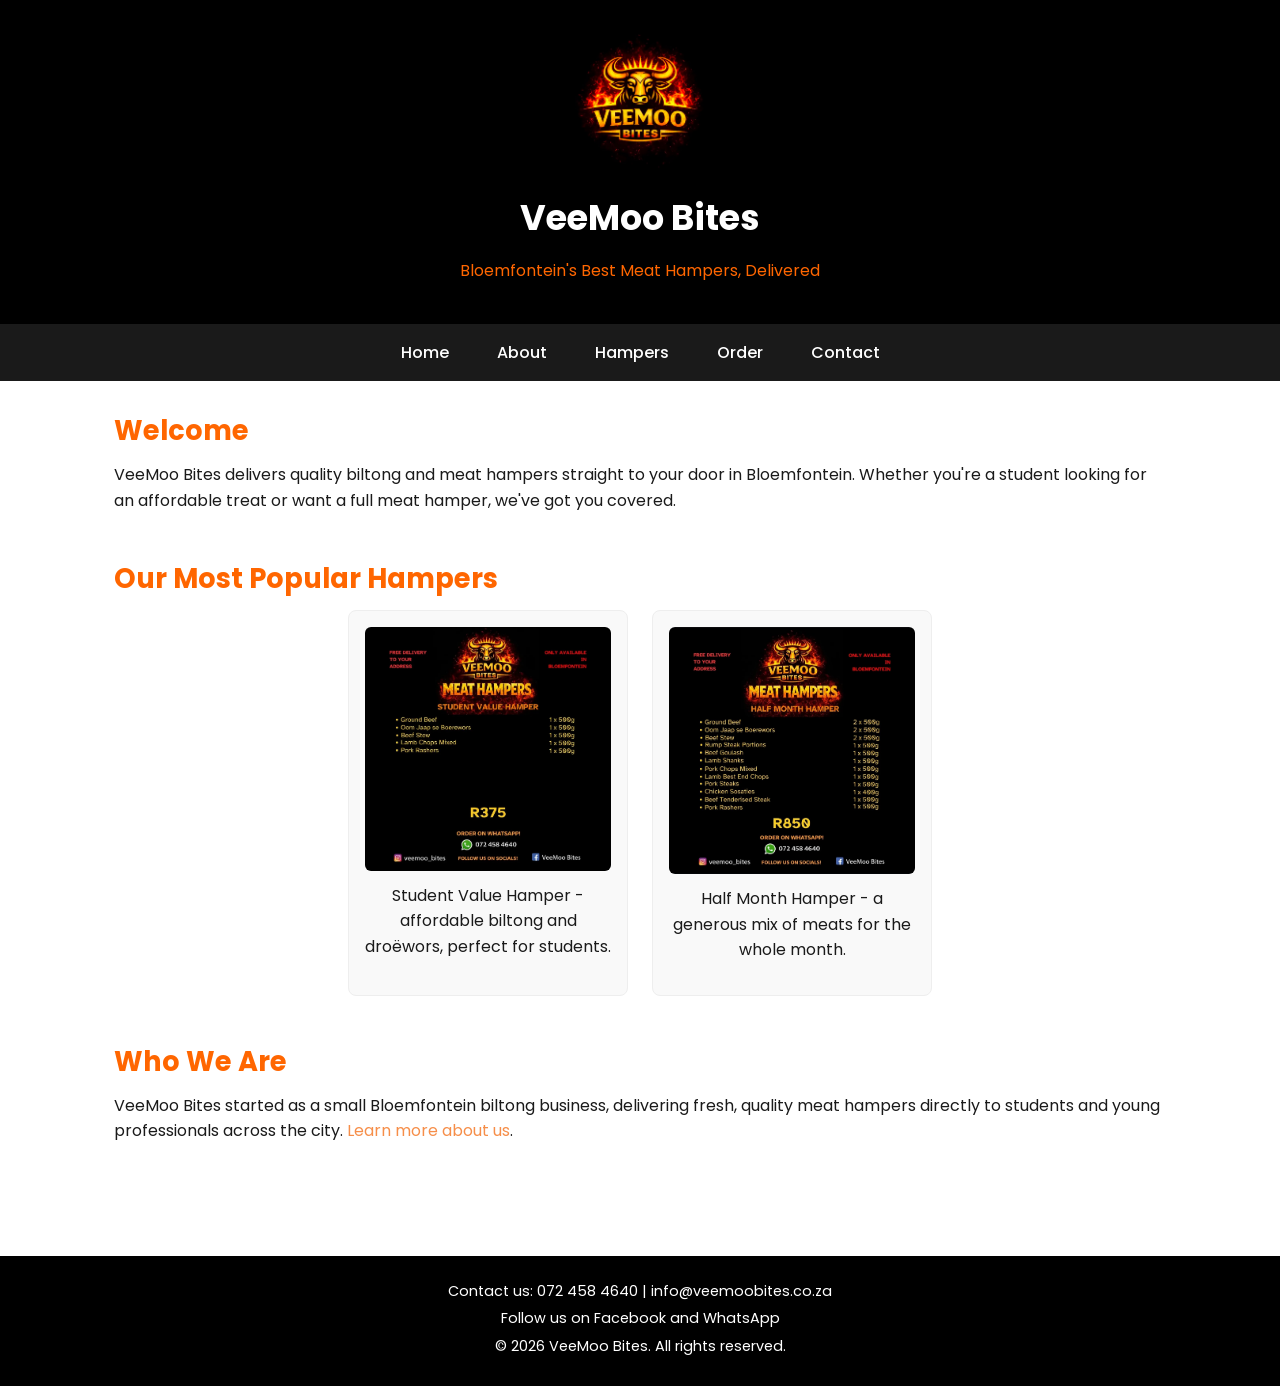
<file: index.html>
<!DOCTYPE html>
<html lang="en">

<head>
    <meta charset="UTF-8">
    <meta name="viewport" content="width=device-width, initial-scale=1.0">
    
    <title>VeeMoo Bites | Meat Hampers & Biltong Delivered in Bloemfontein</title>
    <meta name="description" content="Order affordable meat hampers and biltong from VeeMoo Bites, with free delivery across Bloemfontein. Student-friendly prices from R375.">
    <meta name="keywords" content="meat hampers Bloemfontein, biltong Bloemfontein, student meat hamper, meat delivery Bloemfontein, VeeMoo Bites, droewors, boerewors">
    
    <link rel="stylesheet" href="css/style.css">
    <link href="https://fonts.googleapis.com/css2?family=Anton&family=Poppins:wght@400;500;600&display=swap" rel="stylesheet">
</head>

<body>

    <!-- Website Header -->
    <header>
        <img src="images/hampers/logo.png.jpg" alt="VeeMoo Bites Logo" style="max-width: 150px; height: auto;">
        <h1>VeeMoo Bites</h1>
        <p>Bloemfontein's Best Meat Hampers, Delivered</p>
    </header>

    <!-- Website Navigation -->
    <nav>
        <a href="index.html">Home</a>
        <a href="About.html">About</a>
        <a href="Services.html">Hampers</a>
        <a href="Enquiry.html">Order</a>
        <a href="Contact Us.html">Contact</a>
    </nav>

    <!-- Main Page Content -->
    <main>

        <section>
            <h2>Welcome</h2>
            <p>
                VeeMoo Bites delivers quality biltong and meat hampers
                straight to your door in Bloemfontein. Whether you're a
                student looking for an affordable treat or want a full
                meat hamper, we've got you covered.
            </p>
        </section>

        <section>
             <h2>Our Most Popular Hampers</h2>
             <div class="hamper-cards">
                <div class="card">
                    <a href="Services.html">
                        <img src="images/hampers/student-value-hamper.jpg" alt="Student Value Hamper">
                    </a>
                    <p>Student Value Hamper - affordable biltong and droëwors, perfect for students.</p>
                </div>
                <div class="card">
                    <a href="Services.html">
                        <img src="images/hampers/half-month-hamper.jpg" alt="Half Month Hamper">
                    </a>
                    <p>Half Month Hamper - a generous mix of meats for the whole month.</p>
                </div>
            </div>
        </section>
        
        <section>
            <h2>Who We Are</h2>
            <p>
                VeeMoo Bites started as a small Bloemfontein biltong
                business, delivering fresh, quality meat hampers directly
                to students and young professionals across the city.
                <a href="About.html">Learn more about us</a>.
            </p>
        </section>

    </main>

    <!-- Website Footer -->
    <footer>
        <p>Contact us: 072 458 4640 | info@veemoobites.co.za</p>
        <p>Follow us on Facebook and WhatsApp</p>
        <p>&copy; 2026 VeeMoo Bites. All rights reserved.</p>
    </footer>

</body>

</html>
</file>
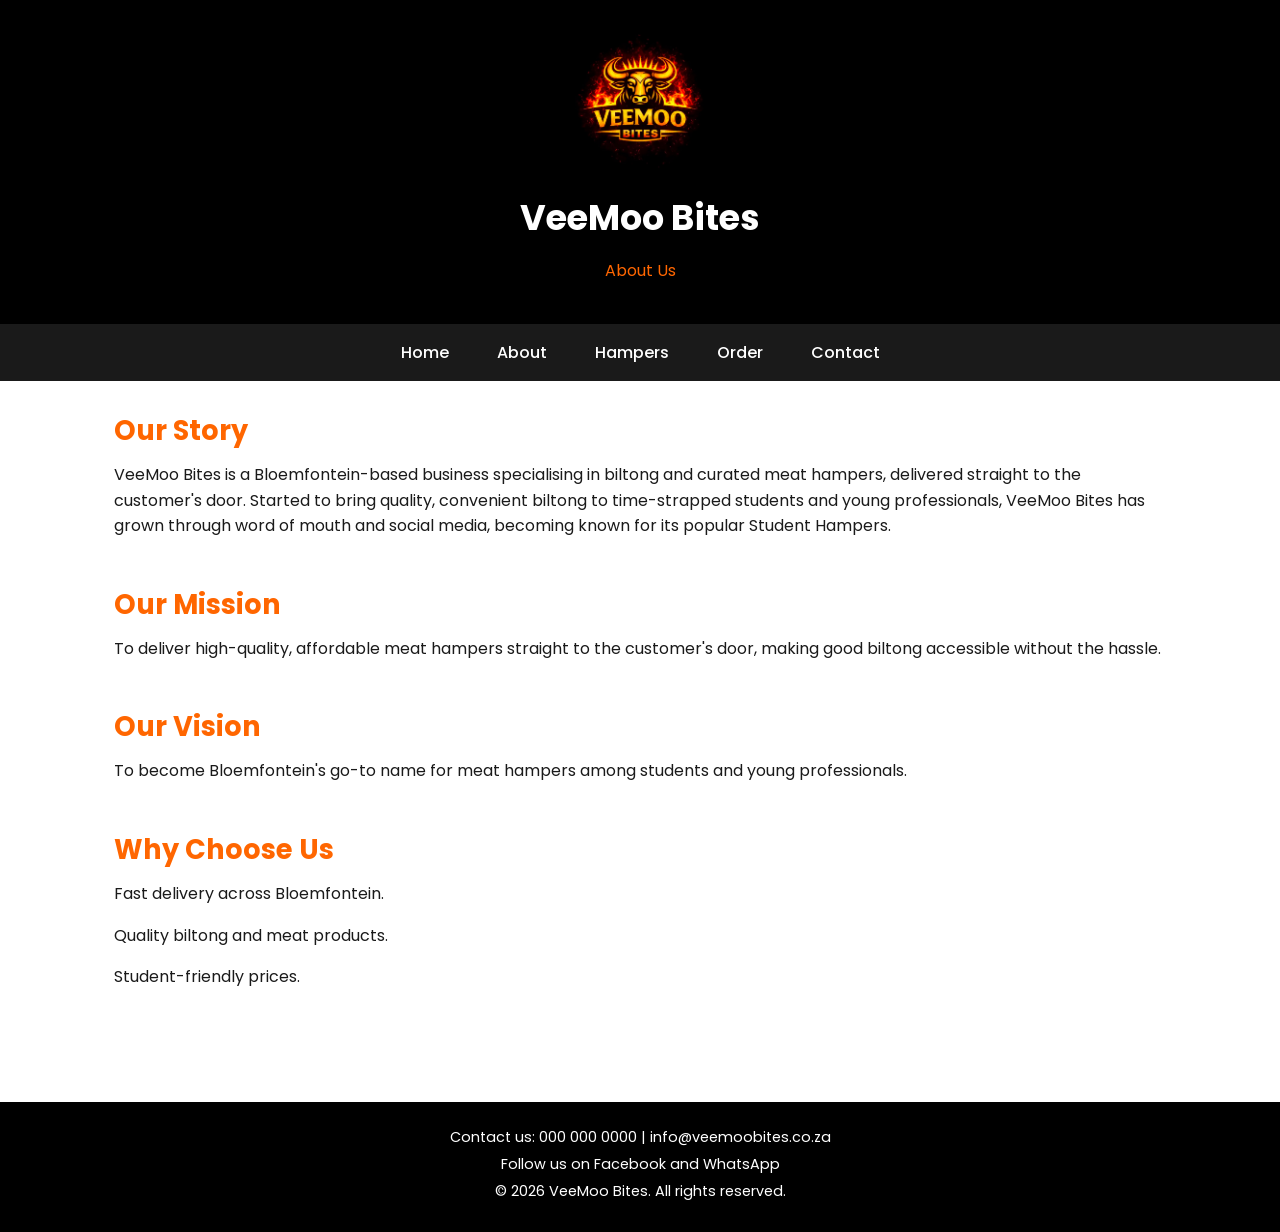
<file: About.html>
<!DOCTYPE html>
<html lang="en">

<head>
    <meta charset="UTF-8">
    <meta name="viewport" content="width=device-width, initial-scale=1.0">
    
    <title>About VeeMoo Bites | Bloemfontein Biltong & Meat Hamper Business</title>
    <meta name="description" content="Learn about VeeMoo Bites, a Bloemfontein business delivering quality biltong and meat hampers to students and young professionals.">
    <meta name="keywords" content="about VeeMoo Bites, Bloemfontein meat business, biltong supplier, meat hamper delivery">
    
    <link rel="stylesheet" href="css/style.css">
    <link href="https://fonts.googleapis.com/css2?family=Anton&family=Poppins:wght@400;500;600&display=swap" rel="stylesheet">
</head>

<body>

    <!-- Website Header -->
    <header>
        <img src="images/hampers/logo.png.jpg" alt="VeeMoo Bites Logo" style="max-width: 150px; height: auto;">
        <h1>VeeMoo Bites</h1>
        <p>About Us</p>
    </header>

    <!-- Website Navigation -->
    <nav>
        <a href="index.html">Home</a>
        <a href="About.html">About</a>
        <a href="Services.html">Hampers</a>
        <a href="Enquiry.html">Order</a>
        <a href="Contact Us.html">Contact</a>
    </nav>

    <!-- Main Page Content -->
    <main>

        <section>
            <h2>Our Story</h2>
            <p>
                VeeMoo Bites is a Bloemfontein-based business specialising
                in biltong and curated meat hampers, delivered straight to
                the customer's door. Started to bring quality, convenient
                biltong to time-strapped students and young professionals,
                VeeMoo Bites has grown through word of mouth and social
                media, becoming known for its popular Student Hampers.
            </p>
        </section>

        <section>
            <h2>Our Mission</h2>
            <p>
                To deliver high-quality, affordable meat hampers straight
                to the customer's door, making good biltong accessible
                without the hassle.
            </p>
        </section>

        <section>
            <h2>Our Vision</h2>
            <p>
                To become Bloemfontein's go-to name for meat hampers among
                students and young professionals.
            </p>
        </section>

        <section>
            <h2>Why Choose Us</h2>
            <p>Fast delivery across Bloemfontein.</p>
            <p>Quality biltong and meat products.</p>
            <p>Student-friendly prices.</p>
        </section>

    </main>

    <!-- Website Footer -->
    <footer>
        <p>Contact us: 000 000 0000 | info@veemoobites.co.za</p>
        <p>Follow us on Facebook and WhatsApp</p>
        <p>&copy; 2026 VeeMoo Bites. All rights reserved.</p>
    </footer>

</body>

</html>
</file>
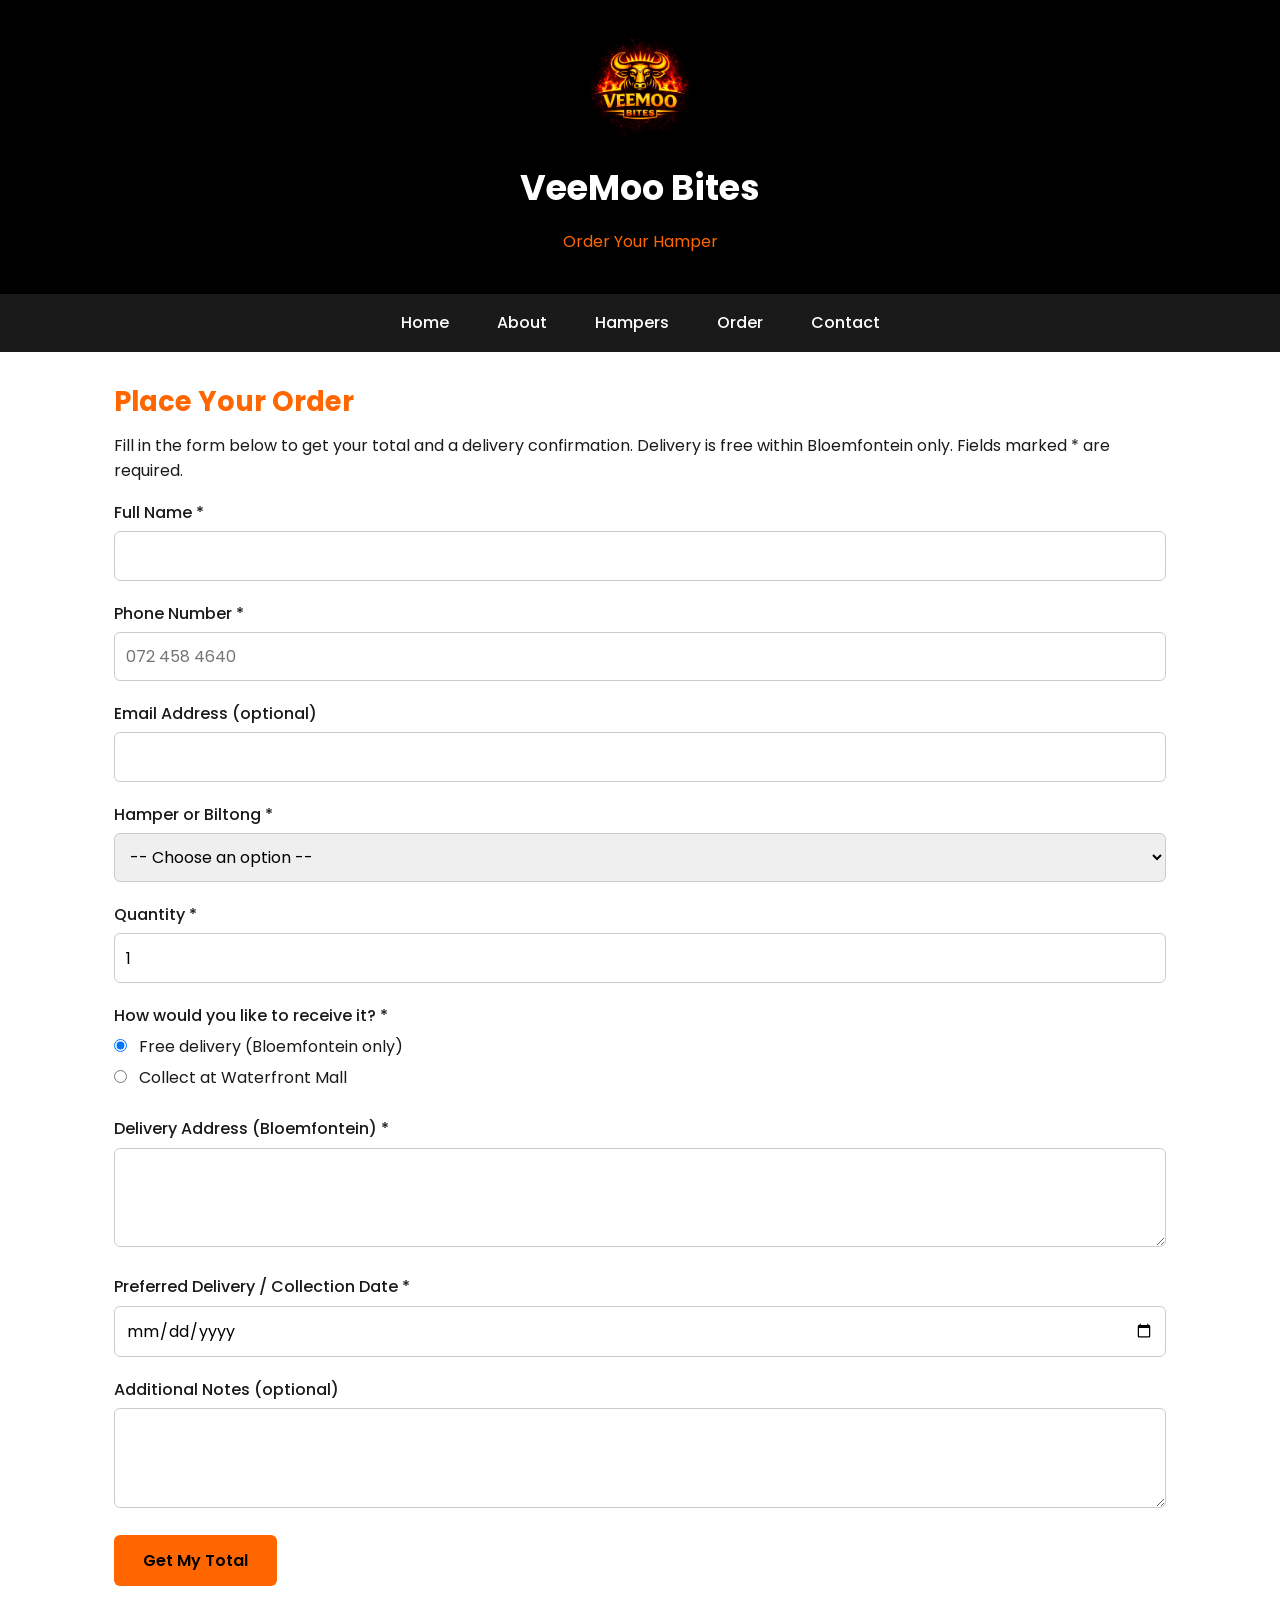
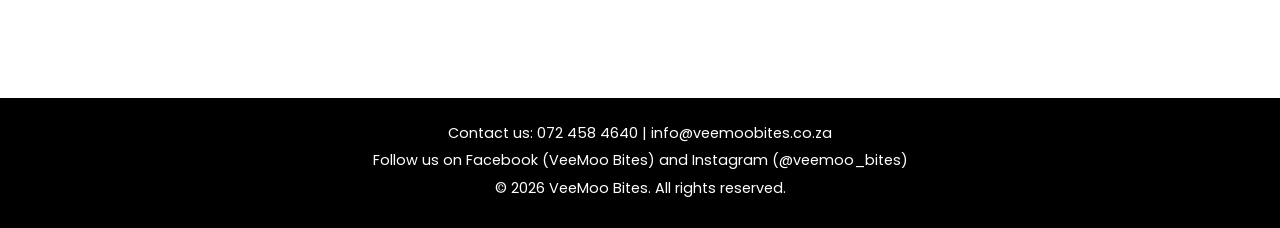
<file: Enquiry.html>
<!DOCTYPE html>
<html lang="en">

<head>
    <meta charset="UTF-8">
    <meta name="viewport" content="width=device-width, initial-scale=1.0">

    <!-- SEO tags -->
    <title>Order a Meat Hamper | VeeMoo Bites Bloemfontein</title>
    <meta name="description" content="Place a hamper or biltong order with VeeMoo Bites. Choose your hamper, enter your Bloemfontein delivery details and we will confirm your order.">
    <meta name="keywords" content="order meat hamper, hamper enquiry, biltong order, meat delivery Bloemfontein">

    <link href="https://fonts.googleapis.com/css2?family=Poppins:wght@400;500;600;700&display=swap" rel="stylesheet">
    <link rel="stylesheet" href="css/style.css">
</head>

<body>

    <!-- Website Header -->
    <header>
        <img src="images/hampers/logo.png.jpg" alt="VeeMoo Bites Logo">
        <h1>VeeMoo Bites</h1>
        <p>Order Your Hamper</p>
    </header>

    <!-- Website Navigation -->
    <nav>
        <a href="index.html">Home</a>
        <a href="About.html">About</a>
        <a href="Services.html">Hampers</a>
        <a href="Enquiry.html">Order</a>
        <a href="Contact Us.html">Contact</a>
    </nav>

    <!-- Main Page Content -->
    <main>

        <section>
            <h2>Place Your Order</h2>
            <p>
                Fill in the form below to get your total and a delivery
                confirmation. Delivery is free within Bloemfontein only.
                Fields marked * are required.
            </p>

            <form id="enquiryForm" action="Enquiry.html" method="get" novalidate>

                <div class="form-group">
                    <label for="fullname">Full Name *</label>
                    <input type="text" id="fullname" name="fullname" autocomplete="name">
                    <span class="error-message" id="fullnameError"></span>
                </div>

                <div class="form-group">
                    <label for="phone">Phone Number *</label>
                    <input type="tel" id="phone" name="phone" placeholder="072 458 4640" autocomplete="tel">
                    <span class="error-message" id="phoneError"></span>
                </div>

                <div class="form-group">
                    <label for="email">Email Address (optional)</label>
                    <input type="email" id="email" name="email" autocomplete="email">
                    <span class="error-message" id="emailError"></span>
                </div>

                <div class="form-group">
                    <label for="product">Hamper or Biltong *</label>
                    <select id="product" name="product">
                        <option value="">-- Choose an option --</option>
                        <optgroup label="Meat Hampers">
                            <option value="student">Student Value Hamper - R375</option>
                            <option value="budget2">Budget For 2 Hamper - R750</option>
                            <option value="pork">Pork Hamper - R650</option>
                            <option value="halfmonth">Half Month Hamper - R850</option>
                            <option value="valuepack">Value Pack Hamper - R1000</option>
                        </optgroup>
                        <optgroup label="Biltong Packs">
                            <option value="biltong1">Biltong Pack (Flavour 1) - R40</option>
                            <option value="biltong2">Biltong Pack (Flavour 2) - R35</option>
                        </optgroup>
                    </select>
                    <span class="error-message" id="productError"></span>
                </div>

                <div class="form-group">
                    <label for="quantity">Quantity *</label>
                    <input type="number" id="quantity" name="quantity" value="1" min="1" max="20">
                    <span class="error-message" id="quantityError"></span>
                </div>

                <fieldset class="form-group radio-row">
                    <legend>How would you like to receive it? *</legend>
                    <label>
                        <input type="radio" id="methodDelivery" name="method" value="delivery" checked>
                        Free delivery (Bloemfontein only)
                    </label>
                    <label>
                        <input type="radio" id="methodCollection" name="method" value="collection">
                        Collect at Waterfront Mall
                    </label>
                </fieldset>

                <div class="form-group" id="addressGroup">
                    <label for="address">Delivery Address (Bloemfontein) *</label>
                    <textarea id="address" name="address" rows="3"></textarea>
                    <span class="error-message" id="addressError"></span>
                </div>

                <div class="form-group">
                    <label for="deliverydate">Preferred Delivery / Collection Date *</label>
                    <input type="date" id="deliverydate" name="deliverydate">
                    <span class="error-message" id="deliverydateError"></span>
                </div>

                <div class="form-group">
                    <label for="notes">Additional Notes (optional)</label>
                    <textarea id="notes" name="notes" rows="3" maxlength="300"></textarea>
                </div>

                <button type="submit" class="form-button">Get My Total</button>
            </form>

            <!-- Filled in by js/enquiry.js after a valid submission -->
            <div id="enquiryResponse" class="enquiry-response" aria-live="polite" hidden></div>
        </section>

    </main>

    <!-- Website Footer -->
    <footer>
        <p>Contact us: 072 458 4640 | info@veemoobites.co.za</p>
        <p>Follow us on Facebook (VeeMoo Bites) and Instagram (@veemoo_bites)</p>
        <p>&copy; 2026 VeeMoo Bites. All rights reserved.</p>
    </footer>

    <script src="js/enquiry.js"></script>

</body>

</html>
</file>
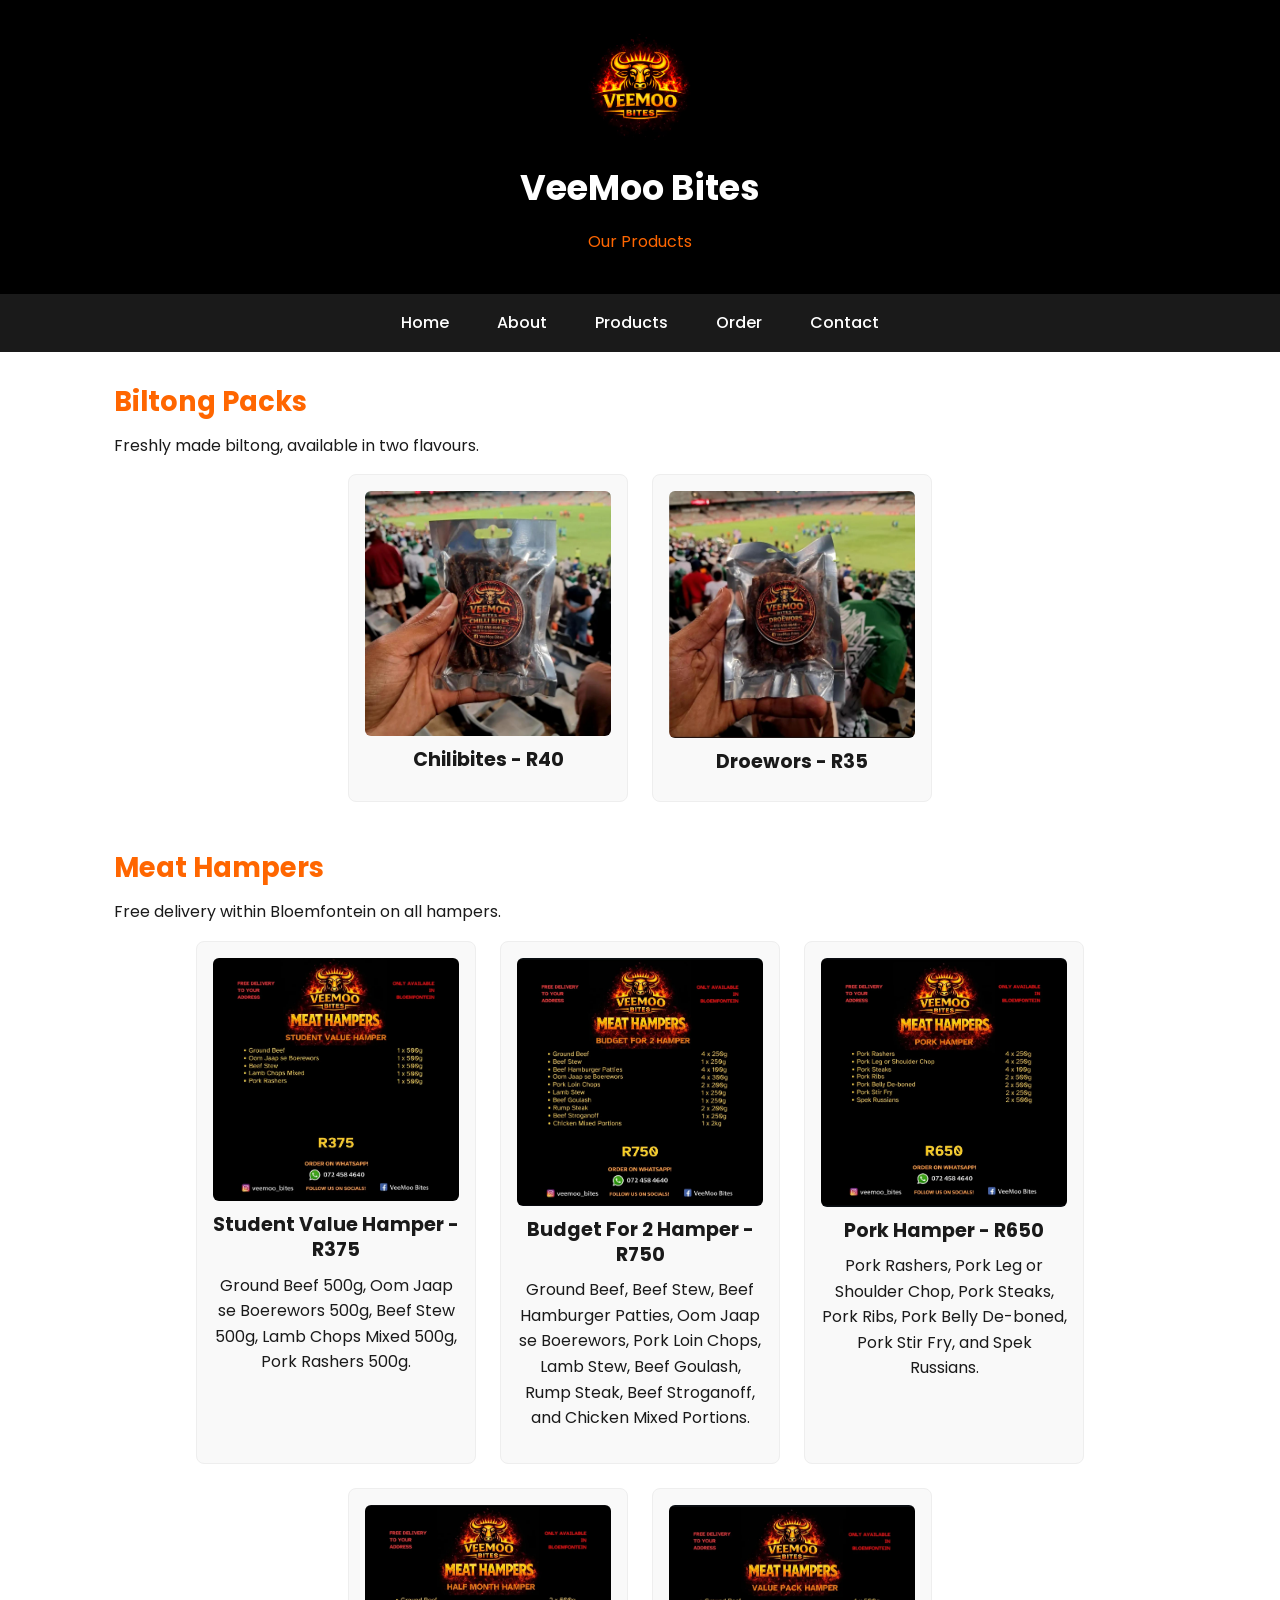
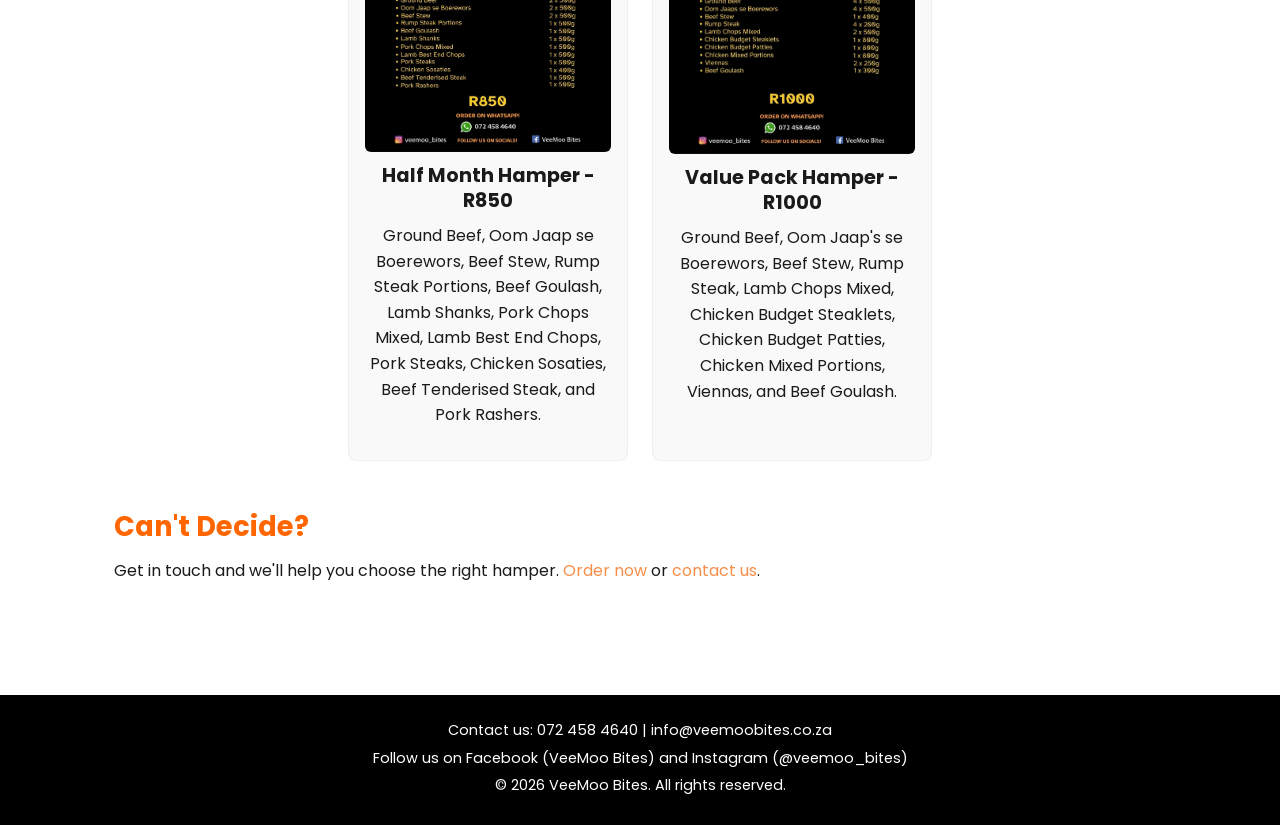
<file: Services.html>
<!DOCTYPE html>
<html lang="en">

<head>
    <meta charset="UTF-8">
    <meta name="viewport" content="width=device-width, initial-scale=1.0">
    
    <title>Meat Hampers & Biltong Packs | VeeMoo Bites Bloemfontein</title>
    <meta name="description" content="Browse VeeMoo Bites student, pork, half month and value pack meat hampers from R375, plus biltong packs from R35. Free delivery in Bloemfontein.">
    <meta name="keywords" content="meat hampers, student value hamper, pork hamper, half month hamper, biltong packs, affordable meat Bloemfontein">
   
    <link href="https://fonts.googleapis.com/css2?family=Poppins:wght@400;500;600;700&display=swap" rel="stylesheet">
    <link rel="stylesheet" href="css/style.css">
</head>

<body>

    <!-- Website Header -->
    <header>
        <img src="images/hampers/logo.png.jpg" alt="VeeMoo Bites Logo">
        <h1>VeeMoo Bites</h1>
        <p>Our Products</p>
    </header>

    <!-- Website Navigation -->
    <nav>
        <a href="index.html">Home</a>
        <a href="About.html">About</a>
        <a href="Services.html">Products</a>
        <a href="Enquiry.html">Order</a>
        <a href="Contact Us.html">Contact</a>
    </nav>

    <!-- Main Page Content -->
    <main>

        <section>
            <h2>Biltong Packs</h2>
            <p>Freshly made biltong, available in two flavours.</p>
            <div class="hamper-cards">
                <div class="card">
                    <img src="images/hampers/chilibites.png.jpg" alt="Biltong Flavour 1">
                    <h3>Chilibites - R40</h3>
                </div>
                <div class="card">
                    <img src="images/hampers/droewors.png.jpg" alt="Biltong Flavour 2">
                    <h3>Droewors - R35</h3>
                </div>
            </div>
        </section>

        <section>
            <h2>Meat Hampers</h2>
            <p>Free delivery within Bloemfontein on all hampers.</p>

            <div class="hamper-cards">

                <div class="card">
                    <img src="images/hampers/student-value-hamper.jpg" alt="Student Value Hamper">
                    <h3>Student Value Hamper - R375</h3>
                    <p>Ground Beef 500g, Oom Jaap se Boerewors 500g, Beef Stew 500g, Lamb Chops Mixed 500g, Pork Rashers 500g.</p>
                </div>

                <div class="card">
                    <img src="images/hampers/budget-for-2-hamper.jpg" alt="Budget For 2 Hamper">
                    <h3>Budget For 2 Hamper - R750</h3>
                    <p>Ground Beef, Beef Stew, Beef Hamburger Patties, Oom Jaap se Boerewors, Pork Loin Chops, Lamb Stew, Beef Goulash, Rump Steak, Beef Stroganoff, and Chicken Mixed Portions.</p>
                </div>

                <div class="card">
                    <img src="images/hampers/pork-hamper.jpg" alt="Pork Hamper">
                    <h3>Pork Hamper - R650</h3>
                    <p>Pork Rashers, Pork Leg or Shoulder Chop, Pork Steaks, Pork Ribs, Pork Belly De-boned, Pork Stir Fry, and Spek Russians.</p>
                </div>

                <div class="card">
                    <img src="images/hampers/half-month-hamper.jpg" alt="Half Month Hamper">
                    <h3>Half Month Hamper - R850</h3>
                    <p>Ground Beef, Oom Jaap se Boerewors, Beef Stew, Rump Steak Portions, Beef Goulash, Lamb Shanks, Pork Chops Mixed, Lamb Best End Chops, Pork Steaks, Chicken Sosaties, Beef Tenderised Steak, and Pork Rashers.</p>
                </div>

                <div class="card">
                    <img src="images/hampers/value-pack-hamper.jpg" alt="Value Pack Hamper">
                    <h3>Value Pack Hamper - R1000</h3>
                    <p>Ground Beef, Oom Jaap's se Boerewors, Beef Stew, Rump Steak, Lamb Chops Mixed, Chicken Budget Steaklets, Chicken Budget Patties, Chicken Mixed Portions, Viennas, and Beef Goulash.</p>
                </div>

            </div>
        </section>

        <section>
            <h2>Can't Decide?</h2>
            <p>
                Get in touch and we'll help you choose the right hamper.
                <a href="Enquiry.html">Order now</a> or
                <a href="Contact Us.html">contact us</a>.
            </p>
        </section>

    </main>

    <!-- Website Footer -->
    <footer>
        <p>Contact us: 072 458 4640 | info@veemoobites.co.za</p>
        <p>Follow us on Facebook (VeeMoo Bites) and Instagram (@veemoo_bites)</p>
        <p>&copy; 2026 VeeMoo Bites. All rights reserved.</p>
    </footer>

</body>

</html>
</file>
<file: css/style.css>
/* ===== Reset ===== */
* {
    margin: 0;
    padding: 0;
    box-sizing: border-box;
}

/* ===== Base Styles ===== */
body {
    font-family: 'Poppins', sans-serif;
    font-size: 16px;
    line-height: 1.6;
    color: #1a1a1a;
    background-color: #ffffff;
}

h1, h2, h3 {
    font-family: 'Poppins', sans-serif;
    font-weight: 700;
    line-height: 1.3;
    margin-bottom: 0.5em;
}

h1 {
    font-size: 2.2rem;
}

h2 {
    font-size: 1.7rem;
    color: #FF6600;
}

h3 {
    font-size: 1.2rem;
}

p {
    margin-bottom: 1em;
}

a {
    color: #f36303b8;
    text-decoration: none;
}

a:hover {
    text-decoration: underline;
}

img {
    max-width: 100%;
    height: auto;
    display: block;
}

/* ===== Header ===== */
header {
    background-color: #000000;
    color: #ffffff;
    text-align: center;
    padding: 2rem 1rem;
}

header h1 {
    color: #ffffff;
}

header p {
    color: #FF6600;
    margin-bottom: 0.5em;
}

/* ===== Navigation ===== */
nav {
    background-color: #1a1a1a;
    display: flex;
    justify-content: center;
    flex-wrap: wrap;
}

nav a {
    color: #ffffff;
    padding: 1rem 1.5rem;
    font-weight: 500;
}

nav a:hover {
    background-color: #FF6600;
    color: #000000;
    text-decoration: none;
}

/* ===== Main Content ===== */
main {
    max-width: 1100px;
    margin: 0 auto;
    padding: 2rem 1.5rem;
}

section {
    margin-bottom: 3rem;
}

/* ===== Footer ===== */
footer {
    background-color: #000000;
    color: #ffffff;
    text-align: center;
    padding: 1.5rem 1rem;
    margin-top: 2rem;
}

footer p {
    margin-bottom: 0.3em;
    font-size: 0.9rem;
}
/* ===== Header Logo ===== */
header img {
    max-width: 120px;
    margin: 0 auto 1rem;
}

/* ===== Hamper Cards ===== */
.hamper-cards img,
main img {
    max-width: 300px;
    width: 100%;
    height: auto;
    border-radius: 6px;
}
/* ===== Hamper Cards ===== */
.hamper-cards {
    display: flex;
    flex-wrap: wrap;
    gap: 1.5rem;
    justify-content: center;
}

.hamper-cards .card {
    flex: 1 1 250px;
    max-width: 280px;
    text-align: center;
}

.hamper-cards .card img {
    width: 100%;
    height: auto;
    border-radius: 6px;
}
/* ===== Hamper Cards ===== */
.hamper-cards {
    display: flex;
    flex-wrap: wrap;
    gap: 1.5rem;
    justify-content: center;
}

.hamper-cards .card {
    flex: 0 1 calc(50% - 1.5rem);
    box-sizing: border-box;
    background-color: #f9f9f9;
    border: 1px solid #eee;
    border-radius: 8px;
    padding: 1rem;
    text-align: center;
}

.hamper-cards .card img {
    width: 100%;
    height: auto;
    border-radius: 6px;
    margin-bottom: 0.75rem;
}
/* ===== Responsive Design ===== */

/* Tablet breakpoint */
@media (max-width: 768px) {
    header h1 {
        font-size: 1.8rem;
    }

    nav {
        flex-direction: column;
        align-items: center;
    }

    nav a {
        padding: 0.75rem 1rem;
        width: 100%;
        text-align: center;
    }

    .hamper-cards .card {
        flex: 0 1 calc(50% - 1rem);
    }

    main {
        padding: 1.5rem 1rem;
    }
}

/* Mobile breakpoint */
@media (max-width: 480px) {
    header h1 {
        font-size: 1.5rem;
    }

    header p {
        font-size: 0.95rem;
    }

    h2 {
        font-size: 1.4rem;
    }

    .hamper-cards .card {
        flex: 1 1 100%;
    }
}
/* ===== Enquiry Form ===== */
.form-group {
    margin-bottom: 1.25rem;
    border: none;
}

.form-group label,
.form-group legend {
    display: block;
    font-weight: 500;
    margin-bottom: 0.35rem;
}

.form-group input,
.form-group select,
.form-group textarea {
    width: 100%;
    padding: 0.7rem;
    border: 1px solid #cccccc;
    border-radius: 6px;
    font-family: inherit;
    font-size: 1rem;
}

.form-group input:focus,
.form-group select:focus,
.form-group textarea:focus {
    outline: none;
    border-color: #FF6600;
    box-shadow: 0 0 0 3px rgba(255, 102, 0, 0.2);
}

.form-group input[type="radio"] {
    width: auto;
    margin-right: 0.5rem;
}

.radio-row label {
    font-weight: 400;
}

.input-invalid {
    border-color: #cc0000 !important;
}

.error-message {
    display: block;
    color: #cc0000;
    font-size: 0.875rem;
    margin-top: 0.3rem;
}

.form-button {
    background-color: #FF6600;
    color: #000000;
    border: none;
    padding: 0.8rem 1.8rem;
    font-family: inherit;
    font-size: 1rem;
    font-weight: 600;
    border-radius: 6px;
    cursor: pointer;
}

.form-button:hover,
.form-button:focus {
    background-color: #000000;
    color: #FF6600;
}

.enquiry-response {
    margin-top: 2rem;
    padding: 1.5rem;
    border-left: 5px solid #FF6600;
    background-color: #f9f9f9;
    border-radius: 6px;
}

/* ===== Contact Form extras ===== */
.char-count {
    display: block;
    font-size: 0.8rem;
    color: #666666;
    margin-top: 0.3rem;
}

.form-button-secondary {
    background-color: #ffffff;
    color: #000000;
    border: 2px solid #FF6600;
}

.preview-actions {
    display: flex;
    flex-wrap: wrap;
    gap: 0.75rem;
    margin-top: 1rem;
}

.preview-actions .form-button {
    display: inline-block;
    text-decoration: none;
}

.enquiry-response pre {
    white-space: pre-wrap;
    word-wrap: break-word;
    font-family: inherit;
    background-color: #ffffff;
    border: 1px solid #dddddd;
    border-radius: 6px;
    padding: 1rem;
    margin: 0.75rem 0;
}
</file>
